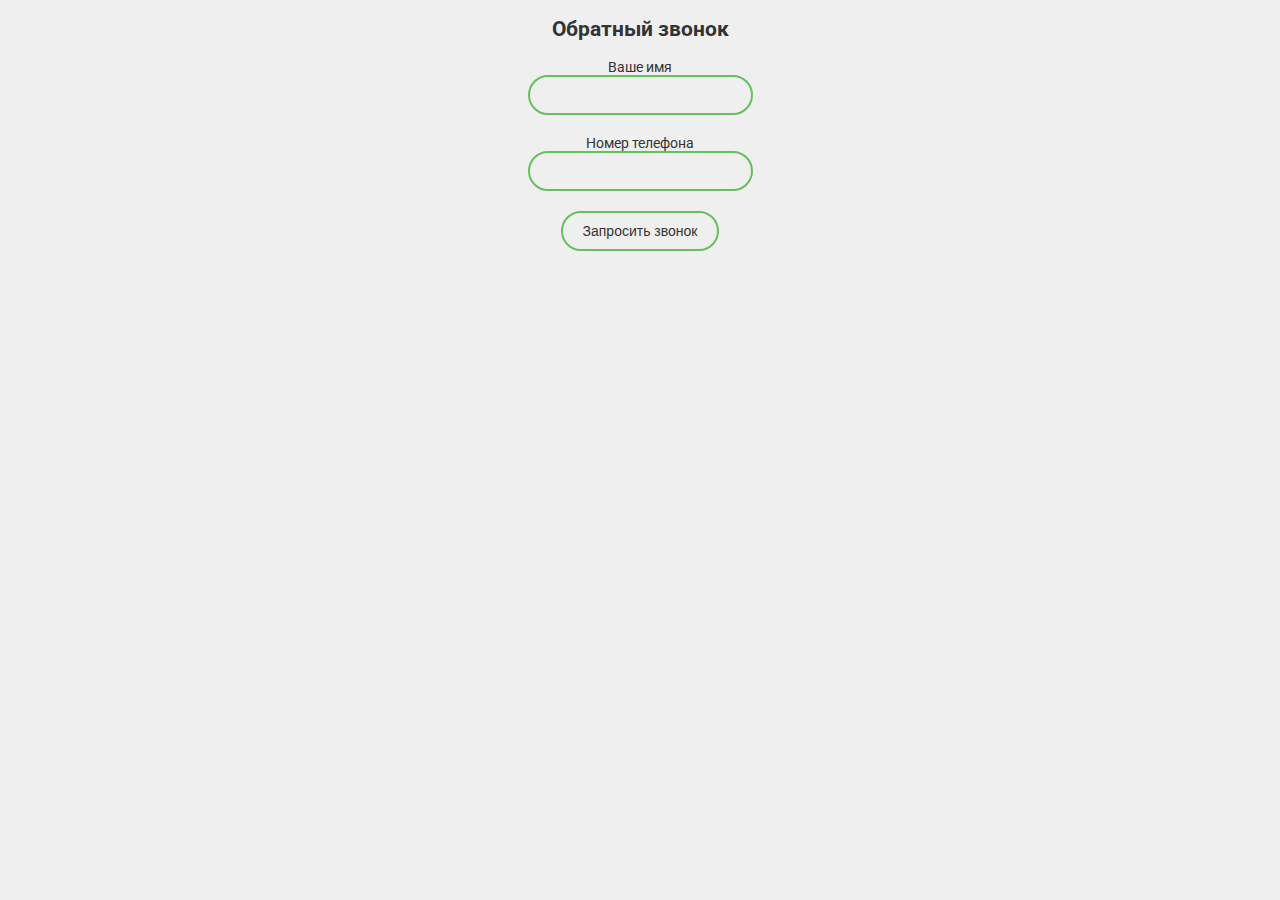
<file: registation.html>
<!DOCTYPE html>
<html lang="en">
<head>
    <meta charset="UTF-8">
    <title>Обратный звонок</title>
    <link href="https://fonts.googleapis.com/css2?family=Roboto:wght@400;500;700&display=swap" rel="stylesheet">
    <link rel="stylesheet" href="css/reg.css">
</head>

<body>
<h2>Обратный звонок</h2>
<script>
    function send_form() {
        let form = document.forms.main;
        let name = form.elements.name;
        let number = form.elements.number;

        if (!name.value){
            name.select();
            return
        }
        if (!number.value){
            number.select();
            return
        }
        alert('Звонок поступит в течении 15 минут')

    }
    function clear_form() {
        let form = document.forms.main;
        form.elements.name.value = "";
        form.elements.number.value = "";
    }


</script>
<form name="main">

    <label for="name">Ваше имя</label><br>
    <input type="text" id="name" name="name"><br>
    <label for="number">Номер телефона</label><br>
    <input type="tel" id="number" name="number" value="">

</form>

<div class="input-btn">
    <input type="submit" onclick="send_form()" value="Запросить звонок">


</div>


</body>

</html>
</file>
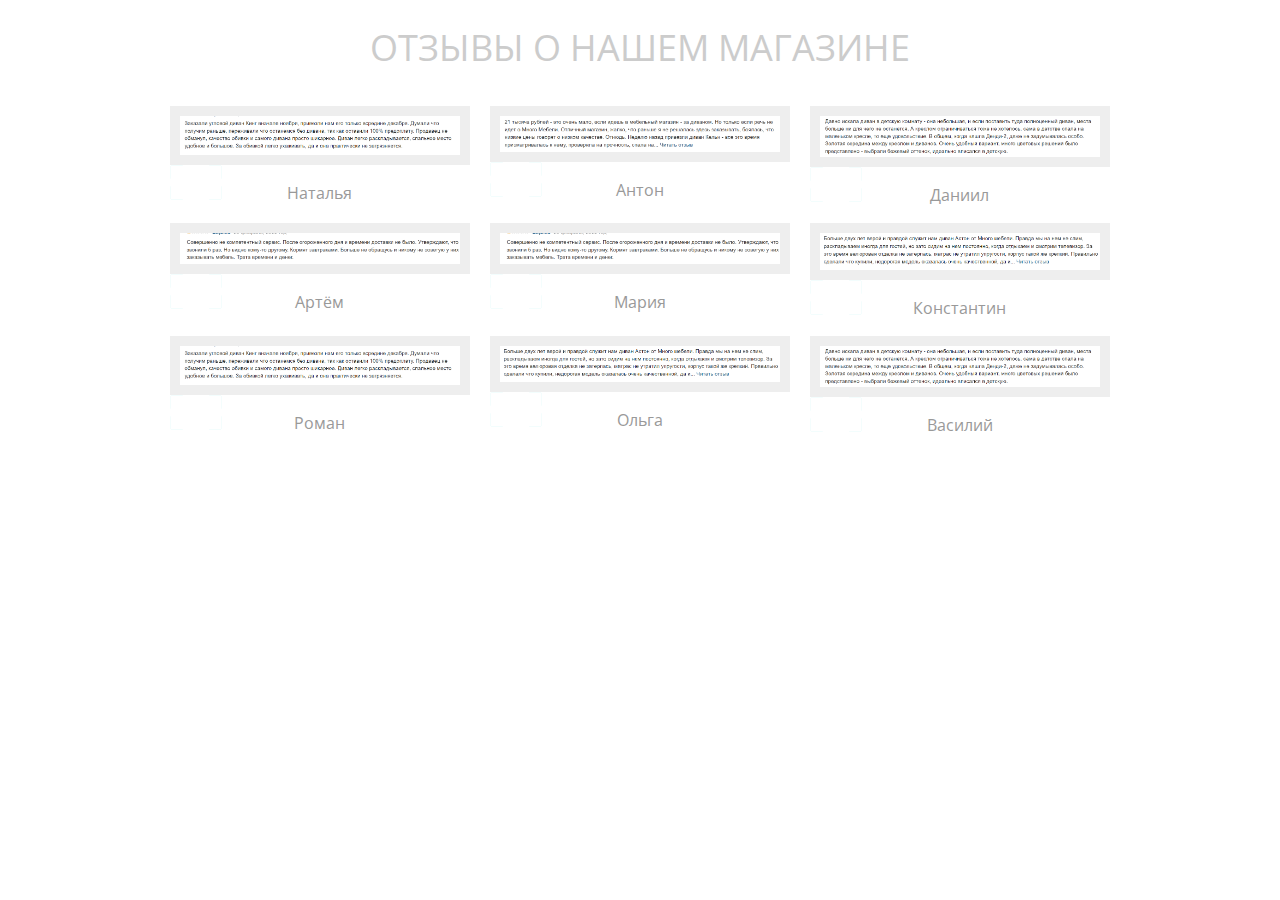
<file: reviews.html>
<!DOCTYPE html>
<html>
    
	<head>
		<title>Photo Gallery — Practice</title>
		<meta name="viewport" content="width=device-width, initial-scale=1.0">
        <meta charset="utf-8">
        <link href="css/reset.css" rel="stylesheet">
        <link href="lightbox/css/lightbox.min.css" rel="stylesheet">
        <link href="https://fonts.googleapis.com/css?family=Open+Sans:300" rel="stylesheet">
		<link href="css/gallery.css" rel="stylesheet">
	</head>

    <body>
        
        <div class="container">
        
            <h1>Отзывы о нашем магазине</h1>

            <div id="gallery">

                <figure class="photo">
                    <a href="img/rewiews/1отзыв.png" data-lightbox="roadtrip" data-title="Наталья"><img src="img/rewiews/rewiews2/1отзыв.png" alt="Наталья" /></a>
                    <figcaption>Наталья</figcaption>
                </figure>

                <figure class="photo">
                    <a href="img/rewiews/2отзыв.png" data-lightbox="roadtrip" data-title="Антон"><img src="img/rewiews/rewiews2/2отзыв.png" alt="Антон" /></a>
                    <figcaption>Антон</figcaption>
                </figure>

                <figure class="photo">
                    <a href="img/rewiews/3отзыв.png" data-lightbox="roadtrip" data-title="Даниил"><img src="img/rewiews/rewiews2/3отзыв.png" alt="Даниил" /></a>
                    <figcaption>Даниил</figcaption>
                </figure>

                <figure class="photo">
                    <a href="img/rewiews/5отзыв.png" data-lightbox="roadtrip" data-title="Артём"><img src="img/rewiews/rewiews2/5отзыв.png" alt="Артём" /></a>
                    <figcaption>Артём</figcaption>
                </figure>

                <figure class="photo">
                    <a href="img/rewiews/5отзыв.png" data-lightbox="roadtrip" data-title="Мария"><img src="img/rewiews/rewiews2/5отзыв.png" alt="Мария" /></a>
                    <figcaption>Мария</figcaption>
                </figure>

                <figure class="photo">
                    <a href="img/rewiews/6отзыв.png" data-lightbox="roadtrip" data-title="Константин"><img src="img/rewiews/rewiews2/6отзыв.png" alt="Константин" /></a>
                    <figcaption>Константин</figcaption>
                </figure>

                <figure class="photo">
                    <a href="img/rewiews/1отзыв.png.png" data-lightbox="roadtrip" data-title="Роман"><img src="img/rewiews/rewiews2/1отзыв.png" alt="Роман" /></a>
                    <figcaption>Роман</figcaption>
                </figure>

                <figure class="photo">
                    <a href="img/rewiews/2отзыв.png.png" data-lightbox="roadtrip" data-title="Ольга"><img src="img/rewiews/rewiews2/6отзыв.png" alt="Ольга" /></a>
                    <figcaption>Ольга</figcaption>
                </figure>

                <figure class="photo">
                    <a href="img/rewiews/3отзыв.png" data-lightbox="roadtrip" data-title="Василий"><img src="img/rewiews/rewiews2/3отзыв.png" alt="Василий" /></a>
                    <figcaption>Василий</figcaption>
                </figure>

            </div>
        </div>
        
        <script src="lightbox/js/lightbox-plus-jquery.min.js"></script>
    </body>
</html>
</file>
<file: css/reg.css>
body {
    text-align: center;
    font-family: 'Roboto', sans-serif;
    background-color: #EFEFEF;
    color: #333333;
    font-size: 14px;
}


input {
    margin-bottom: 20px;
    font-size: 14px;
    color: #333333;
    border-radius: 20px;
    border: 2px solid #66C05D;
    background-color: transparent;
    padding: 10px 20px;
    transition: 0.2s ease;
    cursor: pointer;
    text-align: center;

}


.input-btn input:hover {
    background-color: #66C05D;
    color: #fff;
}
</file>
<file: css/gallery.css>
/*
* Photo Gallery — Practice
* CSS Styles
*
* Start typing your code under these comments
*/

.container {
    width: 100%; /* ширина блока-контейнера */
    max-width: 960px; /* максимальная ширина контейнера */
    margin: 0 auto; /* этот стиль центрирует контейнер */
}
.photo {
    float: left; /* говорим элементам выстраиваться один за               другим */
    width: 33.333333%; /* устанавливаем ширину элемента */
    padding: 10px; /* добавляем отступы с каждой стороны */
    box-sizing: border-box; /* меняем способ вычисления ширины */
}

.photo img {
    display: block;
    max-width: 100%;
    height: auto;
    border: 10px  solid  #eee; /* рамка*/
    box-sizing:  border-box;  /* меняет способ вычисления размеров миниатюры, чтобы рамка включалась в общую ширину */  
}

.photo a:hover {
    opacity: 0.5; /*задание прозрачности от 0 до 1*/
}

.photo a {
    display: block;
}

.photo a:after {
    content: '';
    background: transparent url(../img/img1/icons/eye-icon.png) no-repeat center;
    width: 52px;
    height: 35px;
    position: absolute;

}

.photo:hover > a:after {
    visibility: visible;
}

.photo figcaption {
    font-family: 'Open Sans', sans-serif;
    color: #999999;
    text-align: center;
    margin-top: 20px;
}

h1 {
    font-size: 36px;
    text-transform: uppercase;
    color: #cccccc;
    text-align: center;
    margin: 30px 0;
}

body {
    font-family: 'Open Sans', sans-serif;
}

#gallery {
    margin-bottom: 50px;
}

#gallery:after { 
    content: '';
    display: block; 
    height: 0; 
    clear: both;
 }
</file>
